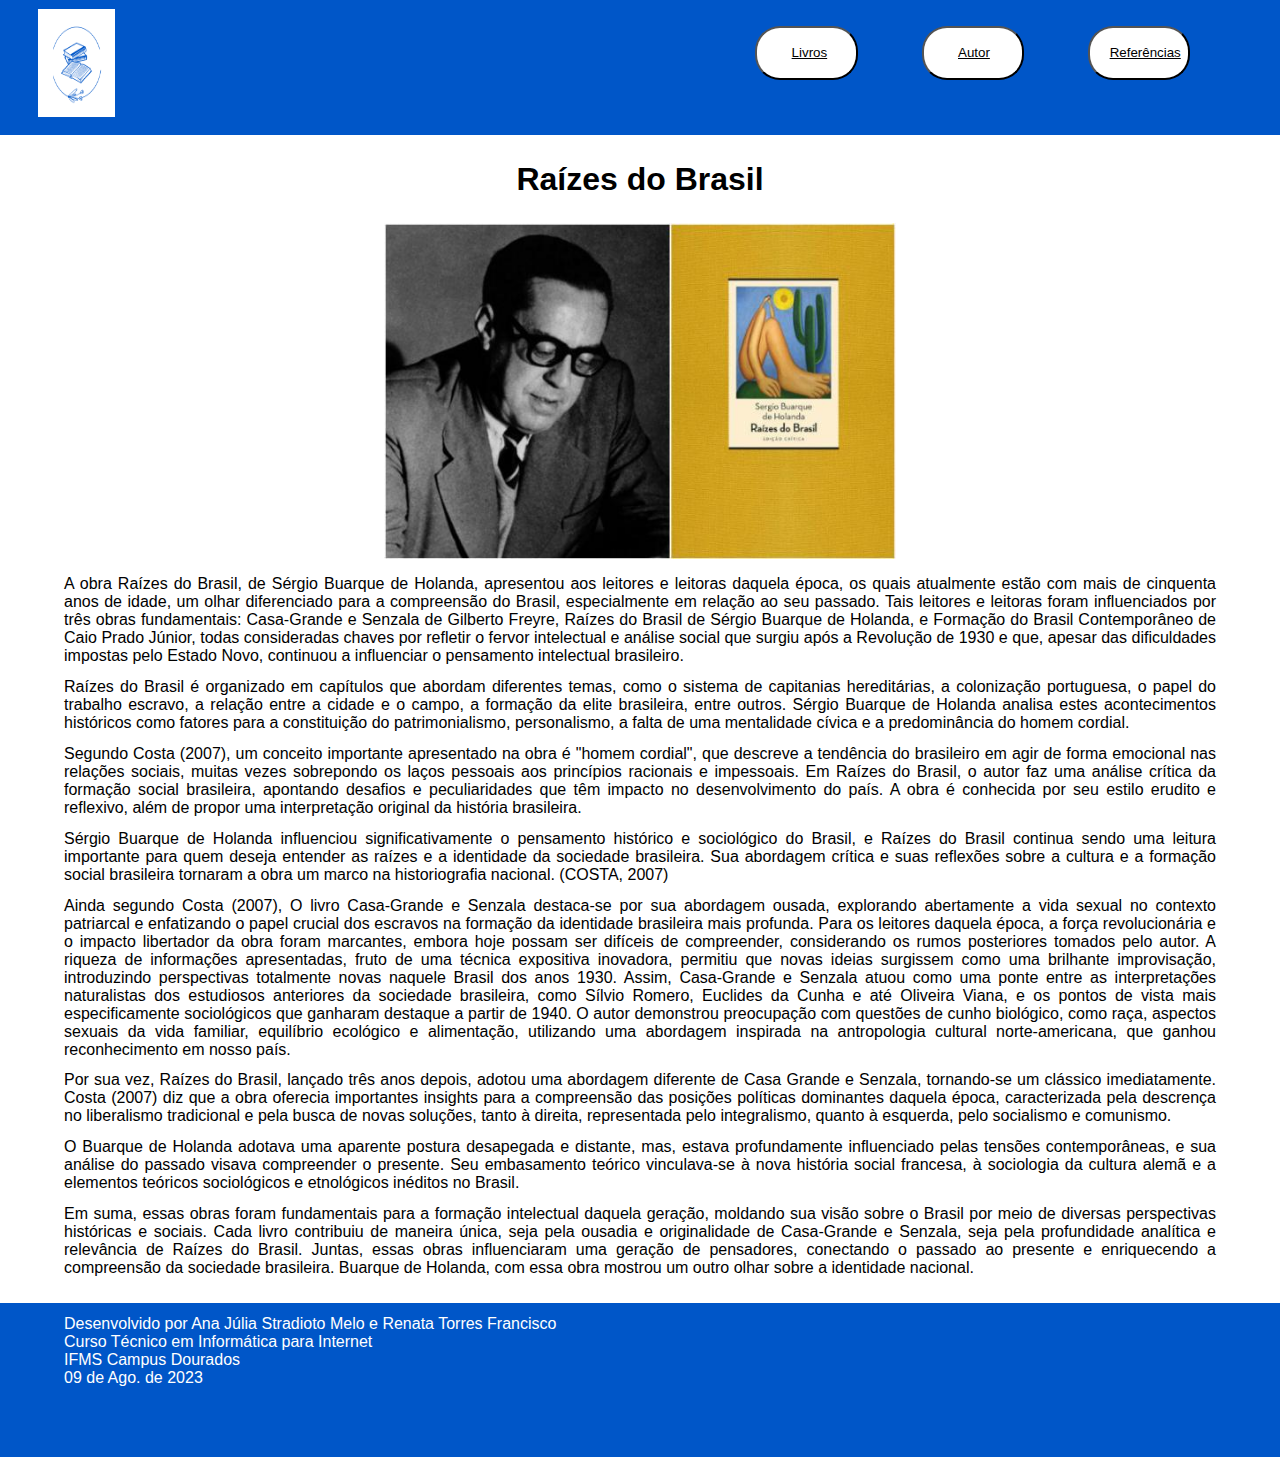
<file: index.html>
<!DOCTYPE html>
<html>
<head>
     <meta charset="utf-8">
     <meta name="viewport" content="width=device-width, initial-scale=1">
     <link rel="stylesheet" type="text/css" href="css/estilo.css">
     <title> Raízes do Brasil </title>
</head>

<body>

     <div class="container">

        <div class="menu">
                <img class="logo" src="img/logo.png" alt="logo">
                <button class="botao2-ajuste"> <a class="link2" href="livros.html"> Livros </a> </button>
                <button class="botao3-ajuste"> <a class="link3" href="sergio.html"> Autor </a> </button>
                <button class="botao4-ajuste"> <a class="link4" href="referencias.html"> Referências </a> </button>
        </div>

        <div class="principal">
        <h1 class="titulo"> Raízes do Brasil </h1>

        <img class="raizes" src="img/raizes.jpg" alt="Raízes do Brasil">

        <p class="p1"> A obra Raízes do Brasil, de Sérgio Buarque de Holanda, apresentou aos leitores e leitoras daquela época, os quais atualmente estão com mais de cinquenta anos de idade, um olhar diferenciado para a compreensão do Brasil, especialmente em relação ao seu passado. Tais leitores e leitoras foram influenciados por três obras fundamentais: Casa-Grande e Senzala de Gilberto Freyre, Raízes do Brasil de Sérgio Buarque de Holanda, e Formação do Brasil Contemporâneo de Caio Prado Júnior, todas consideradas chaves por refletir o fervor intelectual e análise social que surgiu após a Revolução de 1930 e que, apesar das dificuldades impostas pelo Estado Novo, continuou a influenciar o pensamento intelectual brasileiro.
        </p>

        <p class="p1"> Raízes do Brasil é organizado em capítulos que abordam diferentes temas, como o sistema de capitanias hereditárias, a colonização portuguesa, o papel do trabalho escravo, a relação entre a cidade e o campo, a formação da elite brasileira, entre outros. Sérgio Buarque de Holanda analisa estes acontecimentos históricos como fatores para a constituição do patrimonialismo, personalismo, a falta de uma mentalidade cívica e a predominância do homem cordial.
        </p>

        <p class="p1"> Segundo Costa (2007), um conceito importante apresentado na obra é "homem cordial", que descreve a tendência do brasileiro em agir de forma emocional nas relações sociais, muitas vezes sobrepondo os laços pessoais aos princípios racionais e impessoais. Em Raízes do Brasil, o autor faz uma análise crítica da formação social brasileira, apontando desafios e peculiaridades que têm impacto no desenvolvimento do país. A obra é conhecida por seu estilo erudito e reflexivo, além de propor uma interpretação original da história brasileira.
        </p>

        <p class="p1"> Sérgio Buarque de Holanda influenciou significativamente o pensamento histórico e sociológico do Brasil, e Raízes do Brasil continua sendo uma leitura importante para quem deseja entender as raízes e a identidade da sociedade brasileira. Sua abordagem crítica e suas reflexões sobre a cultura e a formação social brasileira tornaram a obra um marco na historiografia nacional.  (COSTA, 2007)     
        </p>

        <p class="p1"> Ainda segundo Costa (2007), O livro Casa-Grande e Senzala destaca-se por sua abordagem ousada, explorando abertamente a vida sexual no contexto patriarcal e enfatizando o papel crucial dos escravos na formação da identidade brasileira mais profunda. Para os leitores daquela época, a força revolucionária e o impacto libertador da obra foram marcantes, embora hoje possam ser difíceis de compreender, considerando os rumos posteriores tomados pelo autor. A riqueza de informações apresentadas, fruto de uma técnica expositiva inovadora, permitiu que novas ideias surgissem como uma brilhante improvisação, introduzindo perspectivas totalmente novas naquele Brasil dos anos 1930. Assim, Casa-Grande e Senzala atuou como uma ponte entre as interpretações naturalistas dos estudiosos anteriores da sociedade brasileira, como Sílvio Romero, Euclides da Cunha e até Oliveira Viana, e os pontos de vista mais especificamente sociológicos que ganharam destaque a partir de 1940. O autor demonstrou preocupação com questões de cunho biológico, como raça, aspectos sexuais da vida familiar, equilíbrio ecológico e alimentação, utilizando uma abordagem inspirada na antropologia cultural norte-americana, que ganhou reconhecimento em nosso país.
        </p>

        <p class="p1"> Por sua vez, Raízes do Brasil, lançado três anos depois, adotou uma abordagem diferente de Casa Grande e Senzala, tornando-se um clássico imediatamente. Costa (2007) diz que a obra oferecia importantes insights para a compreensão das posições políticas dominantes daquela época, caracterizada pela descrença no liberalismo tradicional e pela busca de novas soluções, tanto à direita, representada pelo integralismo, quanto à esquerda, pelo socialismo e comunismo.
        </p>

        <p class="p1"> O Buarque de Holanda adotava uma aparente postura desapegada e distante, mas, estava profundamente influenciado pelas tensões contemporâneas, e sua análise do passado visava compreender o presente. Seu embasamento teórico vinculava-se à nova história social francesa, à sociologia da cultura alemã e a elementos teóricos sociológicos e etnológicos inéditos no Brasil. 
        </p>

        <p class="p1">  Em suma, essas obras foram fundamentais para a formação intelectual daquela geração, moldando sua visão sobre o Brasil por meio de diversas perspectivas históricas e sociais. Cada livro contribuiu de maneira única, seja pela ousadia e originalidade de Casa-Grande e Senzala, seja pela profundidade analítica e relevância de Raízes do Brasil. Juntas, essas obras influenciaram uma geração de pensadores, conectando o passado ao presente e enriquecendo a compreensão da sociedade brasileira. Buarque de Holanda, com essa obra mostrou um outro olhar sobre a identidade nacional. 
        </p>
            
        </div>

        <div class="rodape">
                <p class="roda"> Desenvolvido por Ana Júlia Stradioto Melo e Renata Torres Francisco </p>
                <p class="roda1"> Curso Técnico em Informática para Internet </p>
                <p class="roda2"> IFMS Campus Dourados </p>
                <p class="roda3"> 09 de Ago. de 2023 </p>
        </div>

    </div>

</body>

</html>
</file>
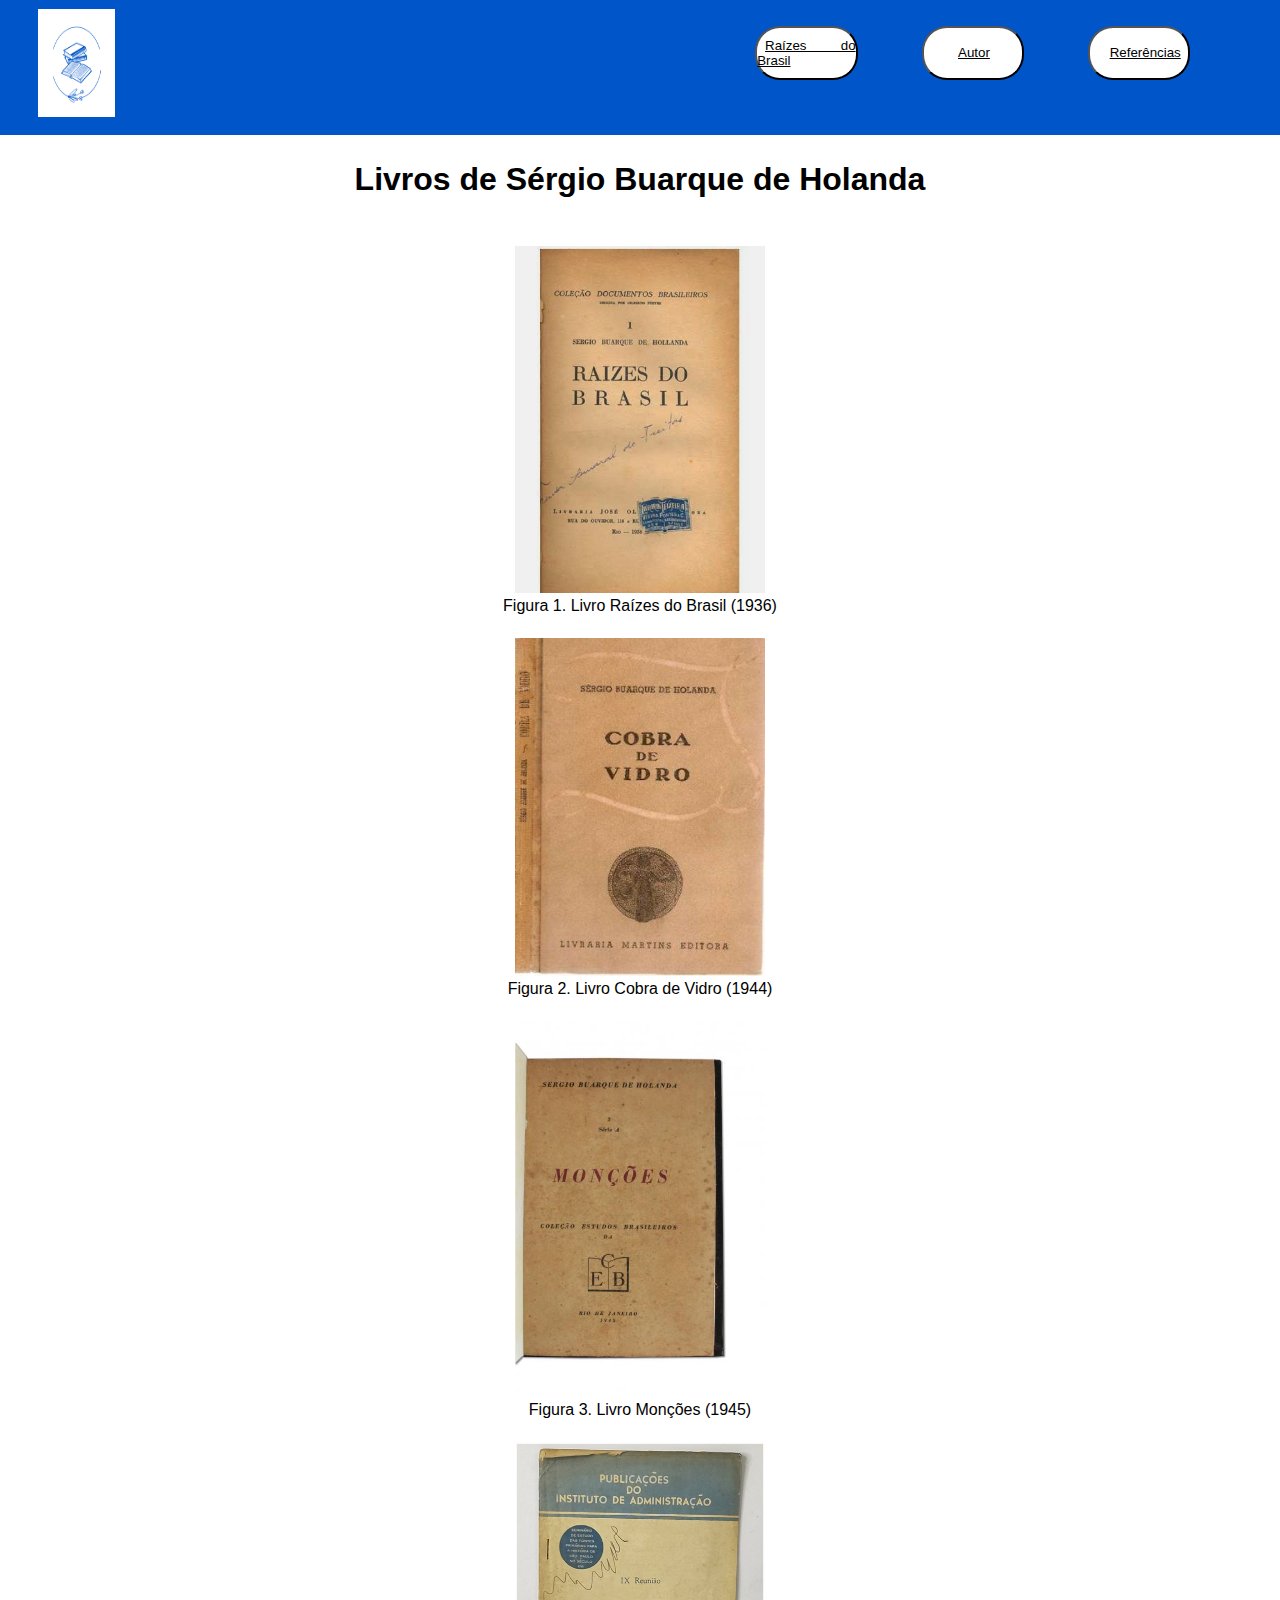
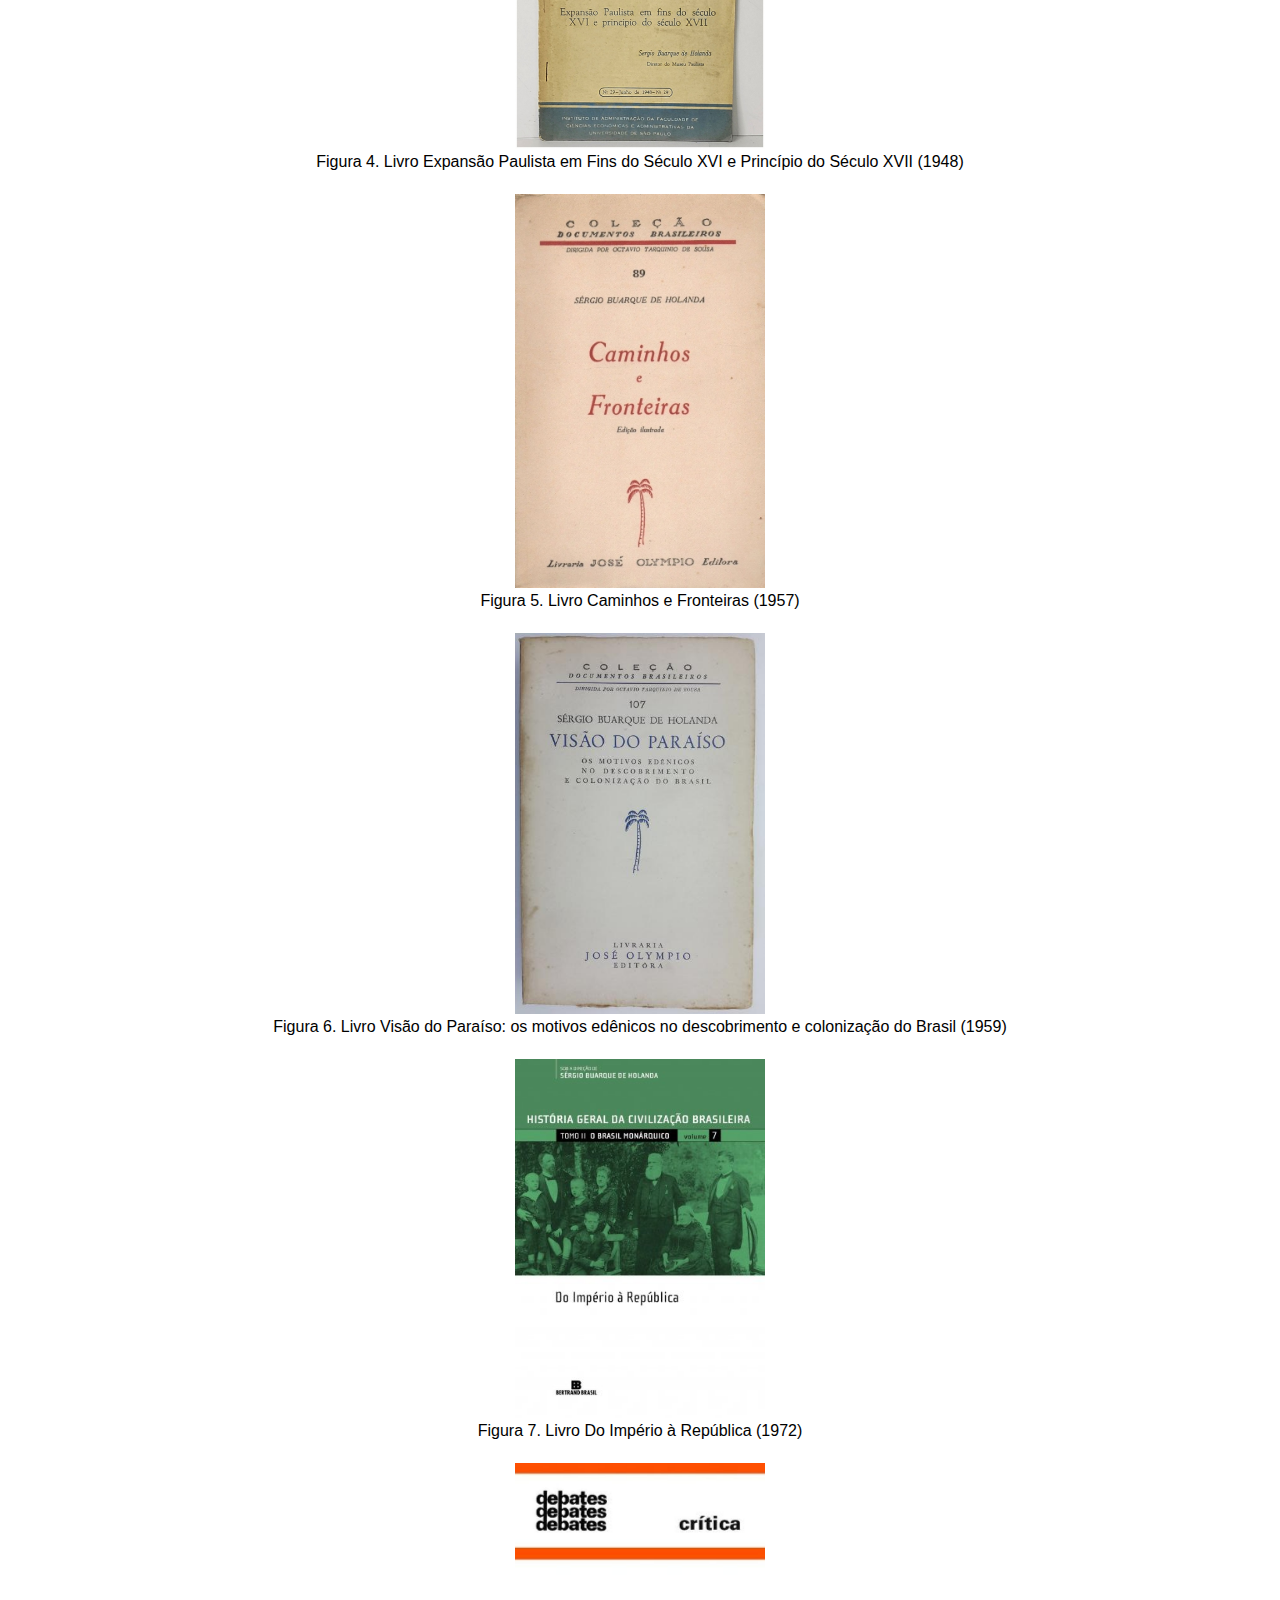
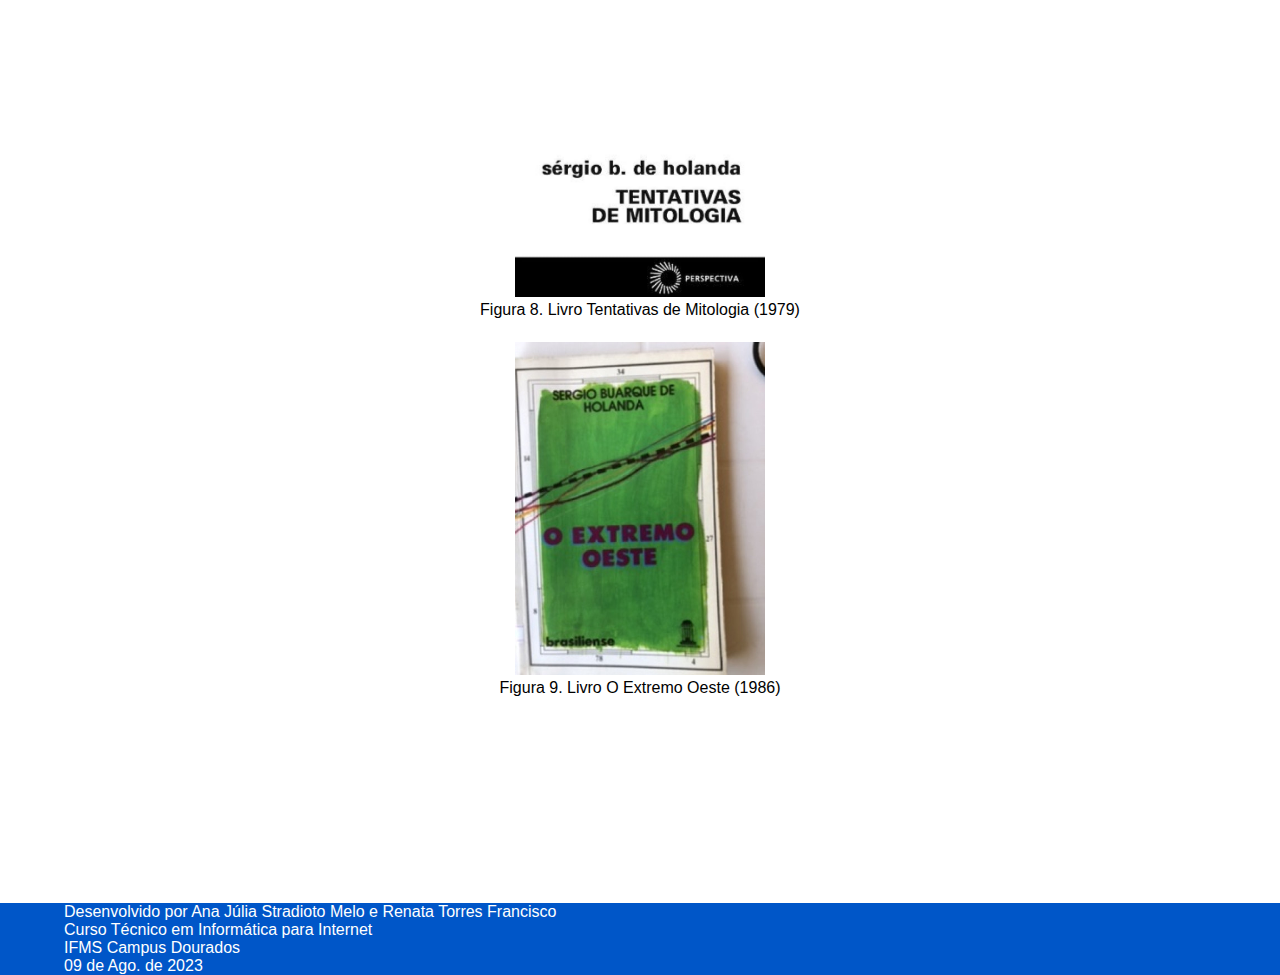
<file: livros.html>
<!DOCTYPE html>
<html>
<head>
     <meta charset="utf-8">
     <meta name="viewport" content="width=device-width, initial-scale=1">
     <link rel="stylesheet" type="text/css" href="css/estilo.css">
     <title> Raízes do Brasil </title>
</head>

<body>

     <div class="container">

        <div class="menu">
                <img class="logo" src="img/logo.png" alt="logo">
                <button class="botao1"> <a class="link1" href="index.html"> Raízes do Brasil </a> </button>
                <button class="botao2"> <a class="link3" href="sergio.html"> Autor </a> </button>
                <button class="botao4"> <a class="link4" href="referencias.html"> Referências </a> </button>
        </div>

        <div class="principal">
                <h1 class="titulo"> Livros de Sérgio Buarque de Holanda </h1>
                <ul>
                <li class="livross"><img class="l1" src="img/livro1.jpg" alt="Livro 1"></li>
                <p class="legenda"> Figura 1. Livro Raízes do Brasil (1936) </p>

                <li class="livross"><img class="l2" src="img/livro2.jpg" alt="Livro 2"></li>
                <p class="legenda"> Figura 2. Livro Cobra de Vidro (1944) </p>

                <li class="livross"><img class="l3" src="img/livro3.jpg" alt="Livro 3"></li>
                <p class="legenda"> Figura 3. Livro Monções (1945) </p>

                <li class="livross"><img class="l4" src="img/livro4.jpg" alt="Livro 4"></li>
                <p class="legenda"> Figura 4. Livro Expansão Paulista em Fins do Século XVI e Princípio do Século XVII (1948) </p>

                <li class="livross"><img class="l5" src="img/livro5.jpg" alt="Livro 5"></li>
                <p class="legenda">Figura 5. Livro Caminhos e Fronteiras (1957)  </p>

                <li class="livross"><img class="l6" src="img/livro6.jpg" alt="Livro 6"></li>
                <p class="legenda"> Figura 6. Livro Visão do Paraíso: os motivos edênicos no descobrimento e colonização do Brasil (1959) </p>
                
                <li class="livross"><img class="l7" src="img/livro7.jpg" alt="Livro 7"></li>
                <p class="legenda"> Figura 7. Livro Do Império à República (1972) </p>

                <li class="livross"><img class="l8" src="img/livro8.jpg" alt="Livro 8"></li>
                <p class="legenda"> Figura 8. Livro Tentativas de Mitologia (1979) </p>

                <li class="livross"><img class="l9" src="img/livro9.jpg" alt="Livro 9"></li>
                <p class="legenda"> Figura 9. Livro O Extremo Oeste (1986) </p>

                </ul>
                </div>
        </div>

        <div class="rodape">
                <p class="roda"> Desenvolvido por Ana Júlia Stradioto Melo e Renata Torres Francisco </p>
                <p class="roda1"> Curso Técnico em Informática para Internet </p>
                <p class="roda2"> IFMS Campus Dourados </p>
                <p class="roda3"> 09 de Ago. de 2023 </p>
        </div>

    </div>

</body>

</html>
</file>
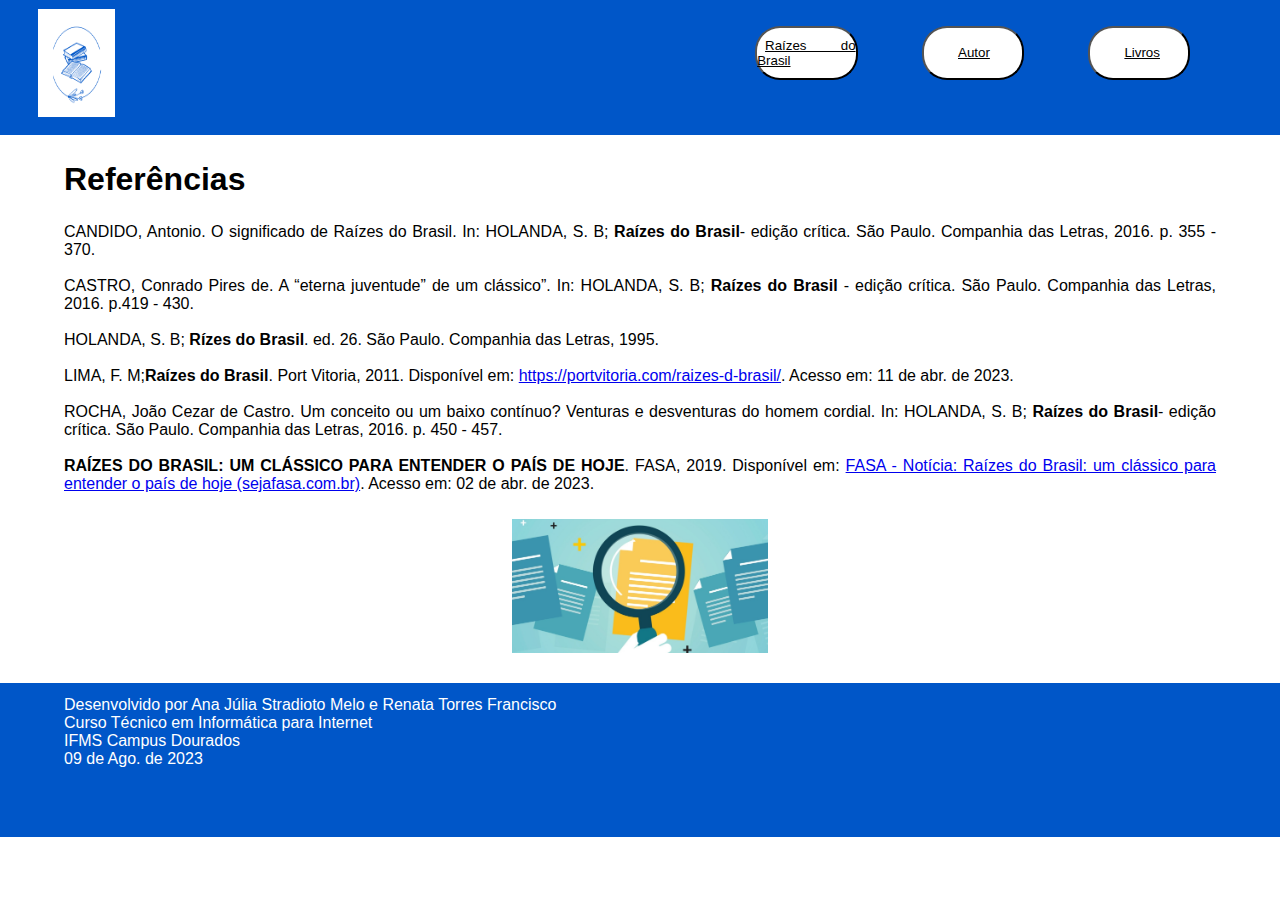
<file: referencias.html>
<!DOCTYPE html>
<html>
<head>
     <meta charset="utf-8">
     <meta name="viewport" content="width=device-width, initial-scale=1">
     <link rel="stylesheet" type="text/css" href="css/estilo.css">
     <title> Raízes do Brasil </title>
</head>

<body>

     <div class="container">

        <div class="menu">
                <img class="logo" src="img/logo.png" alt="logo">
                <button class="botao1"> <a class="link1" href="index.html"> Raízes do Brasil </a> </button>
                <button class="botao2"> <a class="link3" href="sergio.html"> Autor </a> </button>
                <button class="botao4"> <a class="link2" href="livros.html"> Livros </a> </button>
        </div>

        <div class="principal">
                 <h1 class="ref"> Referências </h1>
                 <ul> 
                     <li>CANDIDO, Antonio. O significado de Raízes do Brasil. In: HOLANDA, S. B;<strong> Raízes do Brasil</strong>- edição crítica. São Paulo. Companhia das Letras, 2016. p. 355 - 370.</li>

                     <li><br>CASTRO, Conrado Pires de. A “eterna juventude” de um clássico”. In: HOLANDA, S. B;<strong> Raízes do Brasil</strong> - edição crítica. São Paulo. Companhia das Letras, 2016. p.419 - 430.</li>

                      <li><br>HOLANDA, S. B;<strong> Rízes do Brasil</strong>. ed. 26. São Paulo. Companhia das Letras, 1995.</li> 

                     <li><br>LIMA, F. M;<strong>Raízes do Brasil</strong>. Port Vitoria, 2011. Disponível em: <a href="https://portvitoria.com/raizes-d-brasil/">https://portvitoria.com/raizes-d-brasil/</a>. Acesso em: 11 de abr. de 2023.</li>


                     <li><br>ROCHA, João Cezar de Castro. Um conceito ou um baixo contínuo? Venturas e desventuras do homem cordial. In: HOLANDA, S. B;<strong> Raízes do Brasil</strong>- edição crítica. São Paulo. Companhia das Letras, 2016. p. 450 - 457.</li>

                     <li><br><strong>RAÍZES DO BRASIL: UM CLÁSSICO PARA ENTENDER O PAÍS DE HOJE</strong>. FASA, 2019. Disponível em: <a href="https://www.sejafasa.com.br/noticia.php?id=113">FASA - Notícia: Raízes do Brasil: um clássico para entender o país de hoje (sejafasa.com.br)</a>. Acesso em: 02 de abr. de 2023.</li>
                 </ul>   
                 
                 <img class="ref-img" src="img/ref.jpg" alt="Imagem para referência">
        </div>

        <div class="rodape">
                <p class="roda"> Desenvolvido por Ana Júlia Stradioto Melo e Renata Torres Francisco </p>
                <p class="roda1"> Curso Técnico em Informática para Internet </p>
                <p class="roda2"> IFMS Campus Dourados </p>
                <p class="roda3"> 09 de Ago. de 2023 </p>
        </div>

    </div>

</body>

</html>
</file>
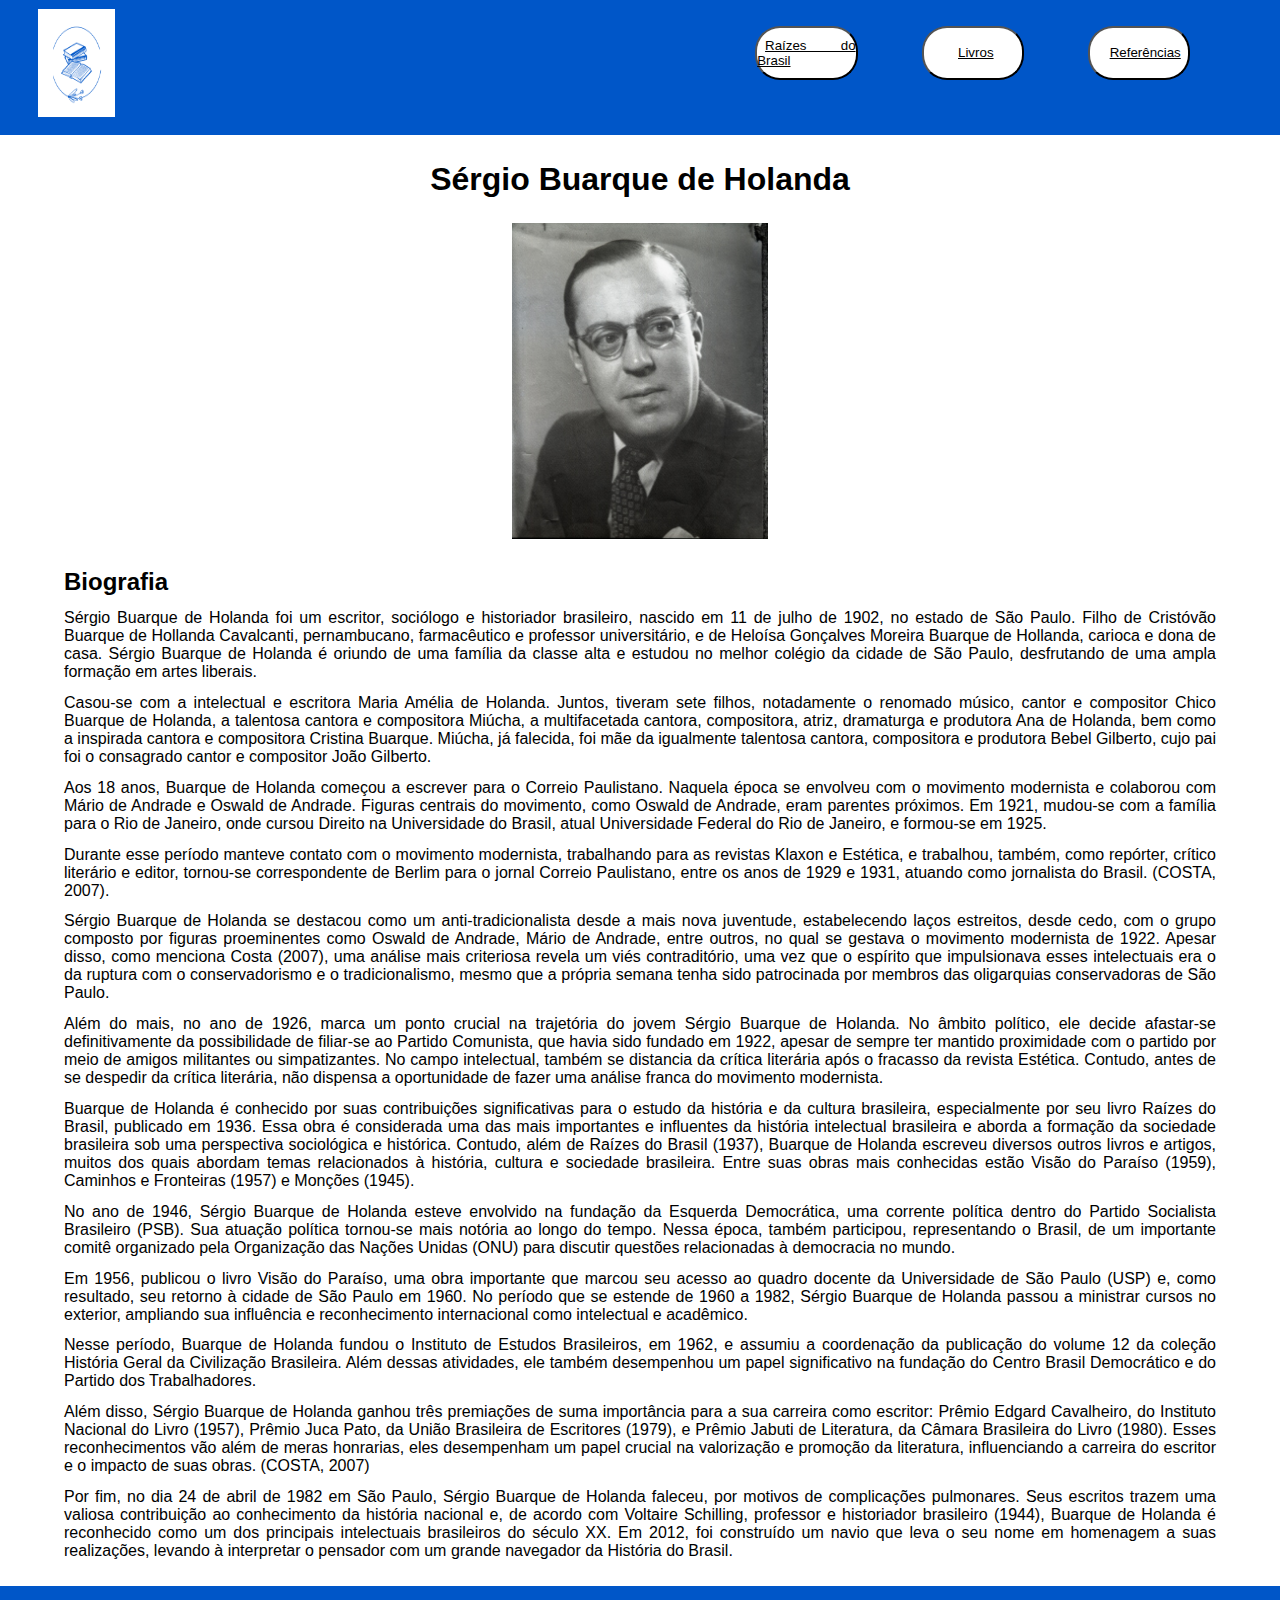
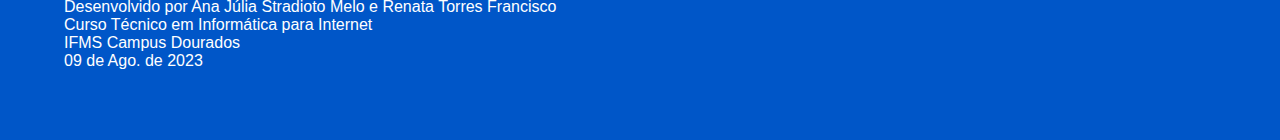
<file: sergio.html>
<!DOCTYPE html>
<html>
<head>
     <meta charset="utf-8">
     <meta name="viewport" content="width=device-width, initial-scale=1">
     <link rel="stylesheet" type="text/css" href="css/estilo.css">
     <title> Raízes do Brasil </title>
</head>

<body>

     <div class="container">

        <div class="menu">
                <img class="logo" src="img/logo.png" alt="logo">
                <button class="botao1"> <a class="link1" href="index.html"> Raízes do Brasil </a> </button>
                <button class="botao2"> <a class="link2" href="livros.html"> Livros </a> </button>
                <button class="botao4"> <a class="link4" href="referencias.html"> Referências </a> </button>
        </div>

        <div class="principal">
                <h1 class="titulo"> Sérgio Buarque de Holanda </h1>

                <div class="div-img"> <img class="sergioimg" src="img/sergio.jpg" alt="Sérgio Buarque de Holanda"> </div>

                <h2 class="biografia"> Biografia </h2>

                <p class="p1"> Sérgio Buarque de Holanda foi um escritor, sociólogo e historiador brasileiro, nascido em 11 de julho de 1902, no estado de São Paulo. Filho de Cristóvão Buarque de Hollanda Cavalcanti, pernambucano, farmacêutico e professor universitário, e de Heloísa Gonçalves Moreira Buarque de Hollanda, carioca e dona de casa. Sérgio Buarque de Holanda é oriundo de uma família da classe alta e estudou no melhor colégio da cidade de São Paulo, desfrutando de uma ampla formação em artes liberais.
                </p>

                <p class="p1"> Casou-se com a intelectual e escritora Maria Amélia de Holanda. Juntos, tiveram sete filhos, notadamente o renomado músico, cantor e compositor Chico Buarque de Holanda, a talentosa cantora e compositora Miúcha, a multifacetada cantora, compositora, atriz, dramaturga e produtora Ana de Holanda, bem como a inspirada cantora e compositora Cristina Buarque. Miúcha, já falecida, foi mãe da igualmente talentosa cantora, compositora e produtora Bebel Gilberto, cujo pai foi o consagrado cantor e compositor João Gilberto.
                </p>

                <p class="p1"> Aos 18 anos, Buarque de Holanda começou a escrever para o Correio Paulistano. Naquela época se envolveu com o movimento modernista e colaborou com Mário de Andrade e Oswald de Andrade. Figuras centrais do movimento, como Oswald de Andrade, eram parentes próximos. Em 1921, mudou-se com a família para o Rio de Janeiro, onde cursou Direito na Universidade do Brasil, atual Universidade Federal do Rio de Janeiro, e formou-se em 1925. 
                </p>

                <p class="p1"> Durante esse período manteve contato com o movimento modernista, trabalhando para as revistas Klaxon e Estética, e trabalhou, também, como repórter, crítico literário e editor, tornou-se correspondente de Berlim para o jornal Correio Paulistano,  entre os anos de 1929 e 1931, atuando como jornalista do Brasil. (COSTA, 2007).
                </p>

                <p class="p1"> Sérgio Buarque de Holanda se destacou como um anti-tradicionalista desde a mais nova juventude, estabelecendo laços estreitos, desde cedo, com o grupo composto por figuras proeminentes como Oswald de Andrade, Mário de Andrade, entre outros, no qual se gestava o movimento modernista de 1922. Apesar disso, como menciona Costa (2007),  uma análise mais criteriosa revela um viés contraditório, uma vez que o espírito que impulsionava esses intelectuais era o da ruptura com o conservadorismo e o tradicionalismo, mesmo que a própria semana tenha sido patrocinada por membros das oligarquias conservadoras de São Paulo.
                </p>

                <p class="p1"> Além do mais, no ano de 1926, marca um ponto crucial na trajetória do jovem Sérgio Buarque de Holanda. No âmbito político, ele decide afastar-se definitivamente da possibilidade de filiar-se ao Partido Comunista, que havia sido fundado em 1922, apesar de sempre ter mantido proximidade com o partido por meio de amigos militantes ou simpatizantes. No campo intelectual, também se distancia da crítica literária após o fracasso da revista Estética. Contudo, antes de se despedir da crítica literária, não dispensa a oportunidade de fazer uma análise franca do movimento modernista.  
                </p>

                <p class="p1"> Buarque de Holanda é conhecido por suas contribuições significativas para o estudo da história e da cultura brasileira, especialmente por seu livro Raízes do Brasil, publicado em 1936. Essa obra é considerada uma das mais importantes e influentes da história intelectual brasileira e aborda a formação da sociedade brasileira sob uma perspectiva sociológica e histórica. Contudo, além de Raízes do Brasil (1937), Buarque de Holanda escreveu diversos outros livros e artigos, muitos dos quais abordam temas relacionados à história, cultura e sociedade brasileira. Entre suas obras mais conhecidas estão Visão do Paraíso (1959), Caminhos e Fronteiras (1957) e Monções (1945).
                </p>

                <p class="p1"> No ano de 1946, Sérgio Buarque de Holanda esteve envolvido na fundação da Esquerda Democrática, uma corrente política dentro do Partido Socialista Brasileiro (PSB). Sua atuação política tornou-se mais notória ao longo do tempo. Nessa época, também participou, representando o Brasil, de um importante comitê organizado pela Organização das Nações Unidas (ONU) para discutir questões relacionadas à democracia no mundo. 
                </p>

                <p class="p1"> Em 1956, publicou o livro Visão do Paraíso, uma obra importante que marcou seu acesso ao quadro docente da Universidade de São Paulo (USP) e, como resultado, seu retorno à cidade de São Paulo em 1960. No período que se estende de 1960 a 1982, Sérgio Buarque de Holanda passou a ministrar cursos no exterior, ampliando sua influência e reconhecimento internacional como intelectual e acadêmico.
                </p>

                <p class="p1"> Nesse período, Buarque de Holanda fundou o Instituto de Estudos Brasileiros, em 1962, e assumiu a coordenação da publicação do volume 12 da coleção História Geral da Civilização Brasileira. Além dessas atividades, ele também desempenhou um papel significativo na fundação do Centro Brasil Democrático e do Partido dos Trabalhadores.
                </p>

                <p class="p1"> Além disso, Sérgio Buarque de Holanda ganhou três premiações de suma importância para a sua carreira como escritor: Prêmio Edgard Cavalheiro, do Instituto Nacional do Livro (1957), Prêmio Juca Pato, da União Brasileira de Escritores (1979), e Prêmio Jabuti de Literatura, da Câmara Brasileira do Livro (1980). Esses reconhecimentos vão além de meras honrarias, eles desempenham um papel crucial na valorização e promoção da literatura, influenciando a carreira do escritor e o impacto de suas obras. (COSTA, 2007)
                </p>

                <p class="p1"> Por fim, no dia 24 de abril de 1982 em São Paulo, Sérgio Buarque de Holanda faleceu, por motivos de complicações pulmonares. Seus escritos trazem uma valiosa contribuição ao conhecimento da história nacional e, de acordo com Voltaire Schilling, professor e historiador brasileiro (1944), Buarque de Holanda é reconhecido como um dos principais intelectuais brasileiros do século XX. Em 2012, foi construído um navio que leva o seu nome em homenagem a suas realizações, levando à interpretar o pensador com um grande navegador da História do Brasil.
                </p>
        </div>

        <div class="rodape">
                <p class="roda"> Desenvolvido por Ana Júlia Stradioto Melo e Renata Torres Francisco </p>
                <p class="roda1"> Curso Técnico em Informática para Internet </p>
                <p class="roda2"> IFMS Campus Dourados </p>
                <p class="roda3"> 09 de Ago. de 2023 </p>
        </div>

    </div>

</body>

</html>
</file>
<file: css/estilo.css>
*{
      margin: 0;
      padding: 0;
      box-sizing: border-box;
      font-family: arial;
      text-align: justify;
}

.container{
       background-color: white;
       display: grid;
       grid-template-columns: 40% 40% 20%;
       grid-template-rows: 15vh auto 20vh;
       grid-template-areas:"menu menu menu"
                         "principal principal principal"
                         "rodape rodape rodape";                
}

.menu{
       background-color: #0056C8;
       grid-area: menu;
       display: flex;
}

.logo{
       width: 6%;
       height: 80%;
       margin-left: 3%;
       margin-top: 0.7%;
}

button{
       width: 8%;
       height: 40%;
       margin-top: 2%;
       background-color: white;
       border-radius: 25px;
}

.link1, .link2, .link3, .link4{
       color: black;
}

.link1{
       margin-left: 8%;
}

.link2, .link3{
       margin-left: 35%;
}

.link4{
       margin-left: 20%;
}

.botao1{
       margin-left: 50%;
}

.botao2{
       margin-left: 5%;
}

.botao4{
       margin-left: 5%;
}

.botao2-ajuste{
       margin-left: 50%;
}

.botao3-ajuste{
       margin-left: 5%;
}

.botao4-ajuste{
       margin-left: 5%;
}

.principal{
       background-color: white;
       grid-area: principal;
}

.titulo{
       display: flex;
       justify-content: center;
       margin-top: 2%;
}

.sergioimg{
       width: 20%;
       margin-top: 2%;
}
 
.biografia{
       margin-left: 5%;
       margin-top: 2%;
}

.p1{
       margin-left: 5%;
       margin-right: 5%;
       margin-top: 1%;
}

.raizes{
       width: 40%;
       margin-top: 2%;
       margin-left: 30%;
}

.div-img, .div1, .div2, .livross, .legenda{
       text-align: center;
}

.l1, .l2, .l3, .l4, .l5, .l6, .l7, .l8, .l9{
       max-width: 250px;
       width: auto;
       margin-top: 2%;
}

.ref{
       margin-left: 5%;
       margin-top: 2%;
}

ul{
       margin-left: 5%;
       margin-right: 5%;
       margin-top: 2%;
       list-style: none;
}

.ref-img{
       width: 20%;
       margin-top: 2%;
       margin-left: 40%;
} 

.rodape{
       background-color: #0056C8;
       grid-area: rodape;
       margin-top: 2%;
}

.roda{
       margin-top: 1%;
       margin-left: 5%;
       color: white;
}

.roda1, .roda2,.roda3{
       margin-left: 5%;
       color: white;
}

@media (max-width: 767px){
       .logo{
          width: 9%;
          height: 60%;
          margin-top: 3%;
       }

       .botao1, .botao2-ajuste{
              margin-left: 30%;
              margin-top: 5%;
              width: 20%;
       }
       
       .botao2, .botao3-ajuste{
              margin-top: 5%;
              width: 20%;
              margin-left: 3%;
       }

       .botao3{
              margin-top: 5%;
              margin-left: 3%;
              width: 20%;
       }
       
       .botao4, .botao4-ajuste{
              margin-top: 5%;
              width: 20%;
              margin-left: 3%;
       }
  }
</file>
